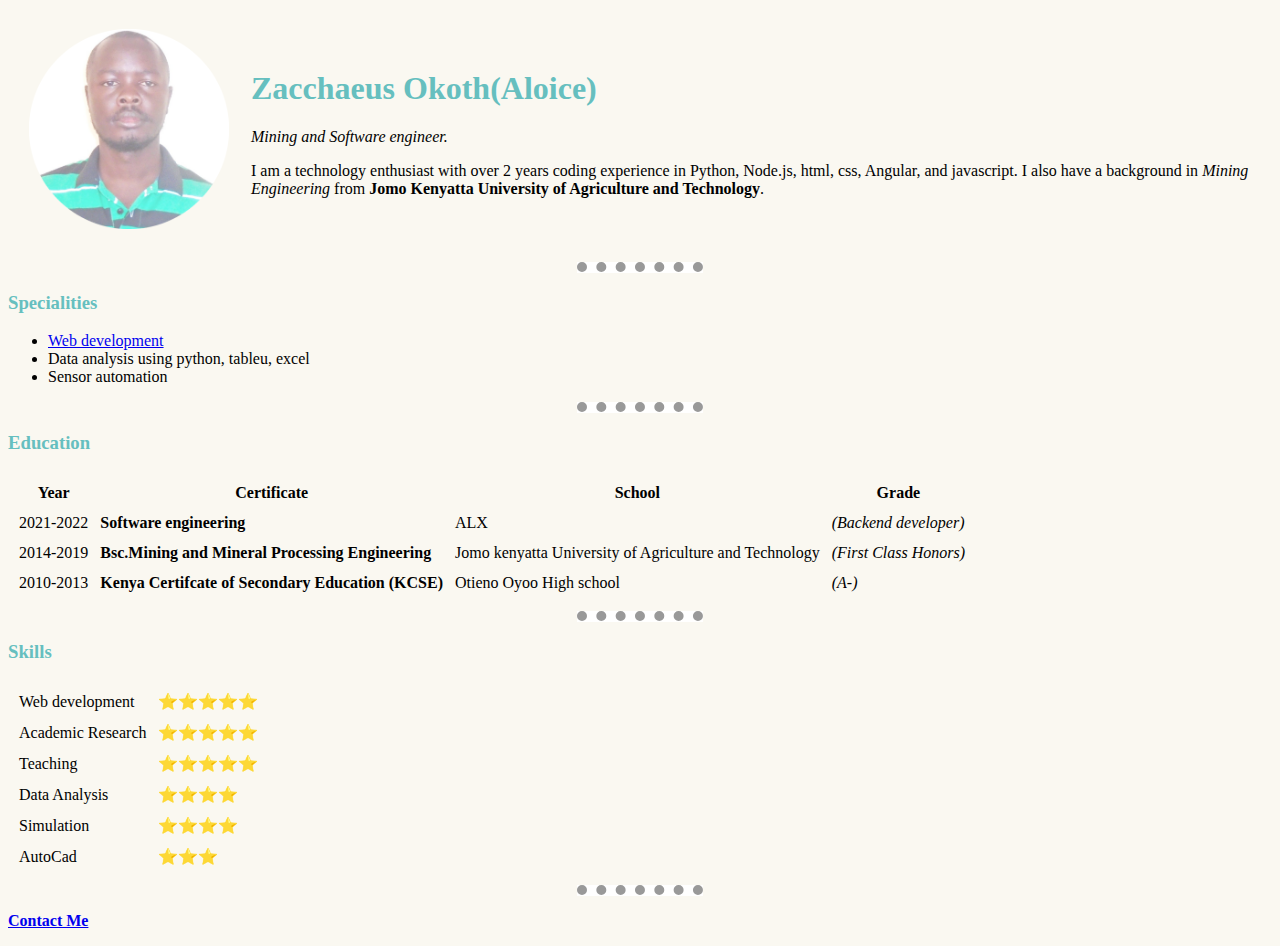
<file: Web development/HTML personal website/index.html>
<!DOCTYPE html>
<html>
<head>
    <meta charset="utf-8">
    <meta name="description" content="This is personal website for Aloice">
    <title>Aloice's personal site</title>
    <link rel="stylesheet" href="css/styles.css">
</head>
<body>

    <table cellspacing="20">
        <tr>
            <td>
                <img
                src="images/Aloice-modified.png"
                height="200px"
                width="200px"
                alt="Zacchaeus's passport image">
            </td>
            <td>
                <h1>Zacchaeus Okoth(Aloice)</h1>
                <p><em>Mining and Software engineer.</em></p>
                <p>I am a technology enthusiast with over 2 years coding experience in Python, Node.js, html, css, Angular, and javascript.
                 I also have a background in <em>Mining Engineering</em> from <strong>Jomo Kenyatta University of Agriculture and Technology</strong>. </p>
            </td>
        </tr>
    </table>

    <hr size="3" noshade>
    <h3>Specialities</h3>
        <ul>
            <li><a href="http://house-look.s3-website-us-east-1.amazonaws.com/" >Web development</a></li>
            <li>Data analysis using python, tableu, excel</li>
            <li>Sensor automation</li>
        </ul>
    <hr size="3" noshade>
    <h3>Education</h3>
    <table cellspacing="10">
        <thead>
        <tr>
            <th>Year</th>
            <th>Certificate</th>
            <th>School</th>
            <th>Grade</th>
        </tr>
        </thead>
        <tbody>
         <tr>
            <td>2021-2022</td>
            <td><strong>Software engineering</strong></td>
             <td>ALX </td>
             <td><em>(Backend developer)</em></td>
        </tr>
        <tr>
            <td>2014-2019</td>
            <td><strong>Bsc.Mining and Mineral Processing Engineering</strong></td>
            <td>Jomo kenyatta University of Agriculture and Technology</td>
            <td><em>(First Class Honors)</em></td>
        </tr>
        <tr>
            <td>2010-2013</td>
            <td><strong>Kenya Certifcate of Secondary Education (KCSE)</strong></td>
            <td>Otieno Oyoo High school</td>
            <td><em>(A-)</em></td>
        </tr>
        </tbody>
    </table>
    <hr size="3" noshade>
    <h3>Skills</h3>
    <table cellspacing="10">
        <tr>
            <td>Web development</td>
             <td>⭐⭐⭐⭐⭐</td>
        </tr>
         <tr>
            <td>Academic Research</td>
            <td>⭐⭐⭐⭐⭐</td>
        </tr>
        <tr>
            <td>Teaching</td>
            <td>⭐⭐⭐⭐⭐</td>
        </tr>
        <tr>
            <td>Data Analysis</td>
            <td>⭐⭐⭐⭐</td>
        </tr>
        <tr>
            <td>Simulation</td>
            <td>⭐⭐⭐⭐</td>
        </tr>
        <tr>
            <td>AutoCad</td>
            <td>⭐⭐⭐</td>
        </tr>
    </table>
    <hr size="3" noshade>
   <p><strong><a href="contact.html">Contact Me</a> </strong></p>
</body>
</html>
</file>
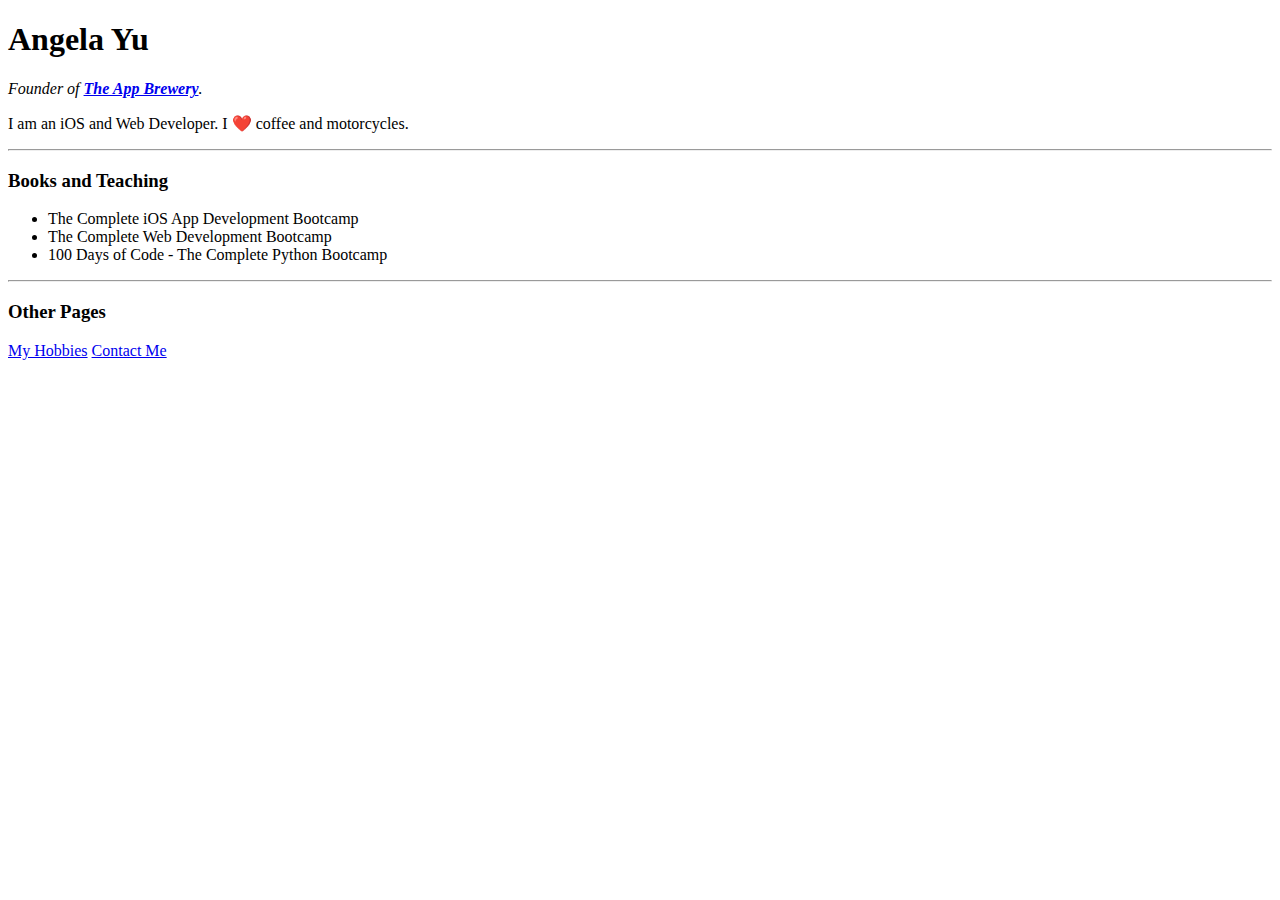
<file: Day-45-WebScrapping/website.html>
<!DOCTYPE html>
<html>

<head>
	<meta charset="utf-8">
	<title>Angela's Personal Site</title>
</head>

<body>
	<h1 id="name">Angela Yu</h1>
	<p><em>Founder of <strong><a href="https://www.appbrewery.co/">The App Brewery</a></strong>.</em></p>
	<p>I am an iOS and Web Developer. I ❤️ coffee and motorcycles.</p>
	<hr>
	<h3 class="heading">Books and Teaching</h3>
	<ul>
		<li>The Complete iOS App Development Bootcamp</li>
		<li>The Complete Web Development Bootcamp</li>
		<li>100 Days of Code - The Complete Python Bootcamp</li>
	</ul>
	<hr>
	<h3 class="heading">Other Pages</h3>
	<a href="https://angelabauer.github.io/cv/hobbies.html">My Hobbies</a>
	<a href="https://angelabauer.github.io/cv/contact-me.html">Contact Me</a>
</body>

</html>
</file>
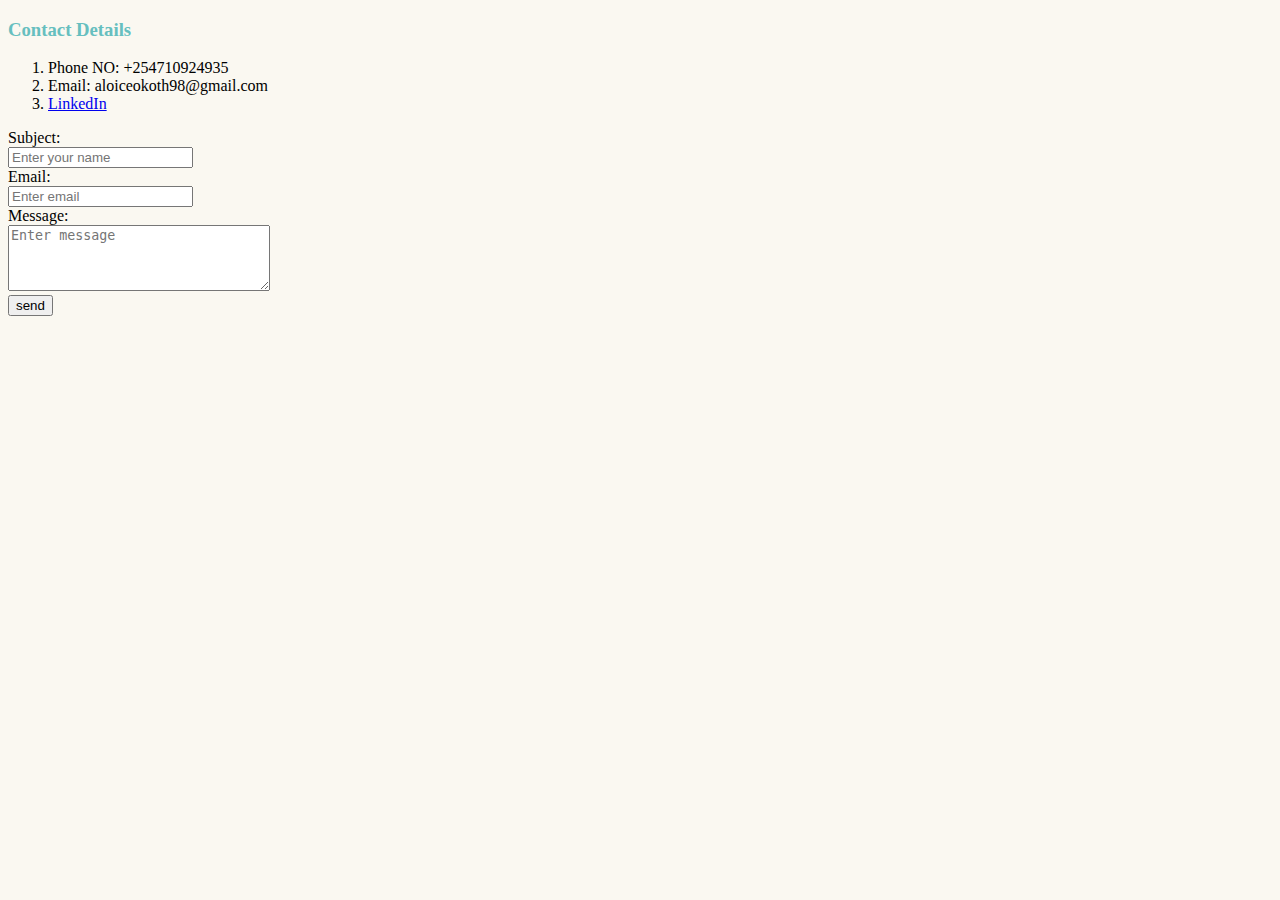
<file: Web development/HTML personal website/contact.html>
<!DOCTYPE html>
<html>
    <head>
        <meta charset="utf-8">
        <meta name="description" content="This is a list of my contacts">
        <title>My contact details</title>
        <link rel="stylesheet" href="css/styles.css">
    </head>
    <body>
        <h3>Contact Details</h3>
        <ol>
            <li>Phone NO: +254710924935</li>
            <li>Email: aloiceokoth98@gmail.com</li>
            <li><a href="https://www.linkedin.com/in/zacchaeus-okoth-03245a142/">LinkedIn</a></li>
        </ol>
    <form class="" action="mailto:zacchaeusokoth@gmail.com" method="get" enctype="text/plain">
        <label for="subj">Subject:</label><br>
        <input type="text" id="subj" placeholder="Enter your name" name="subject"><br>
        <label for="mail">Email: </label><br>
        <input id="mail" type="email" name="email" placeholder="Enter email"><br>
        <label for="message">Message:</label><br>
        <textarea id="message" name="body" cols="30" rows="4" placeholder="Enter message"></textarea><br>
        <input type="submit" value="send">
    </form>
    </body>
</html>
</file>
<file: Web development/HTML personal website/css/styles.css>
body {
 background-color: #FAF8F1;
}

hr {
  border: none;
  border-top: 1px dotted #999;
  background-color: #fff;
  border-width: 10px;
  height: 1px;
  width: 10%;
}

h1, h3 {
  color: #66BFBF;
}
</file>
